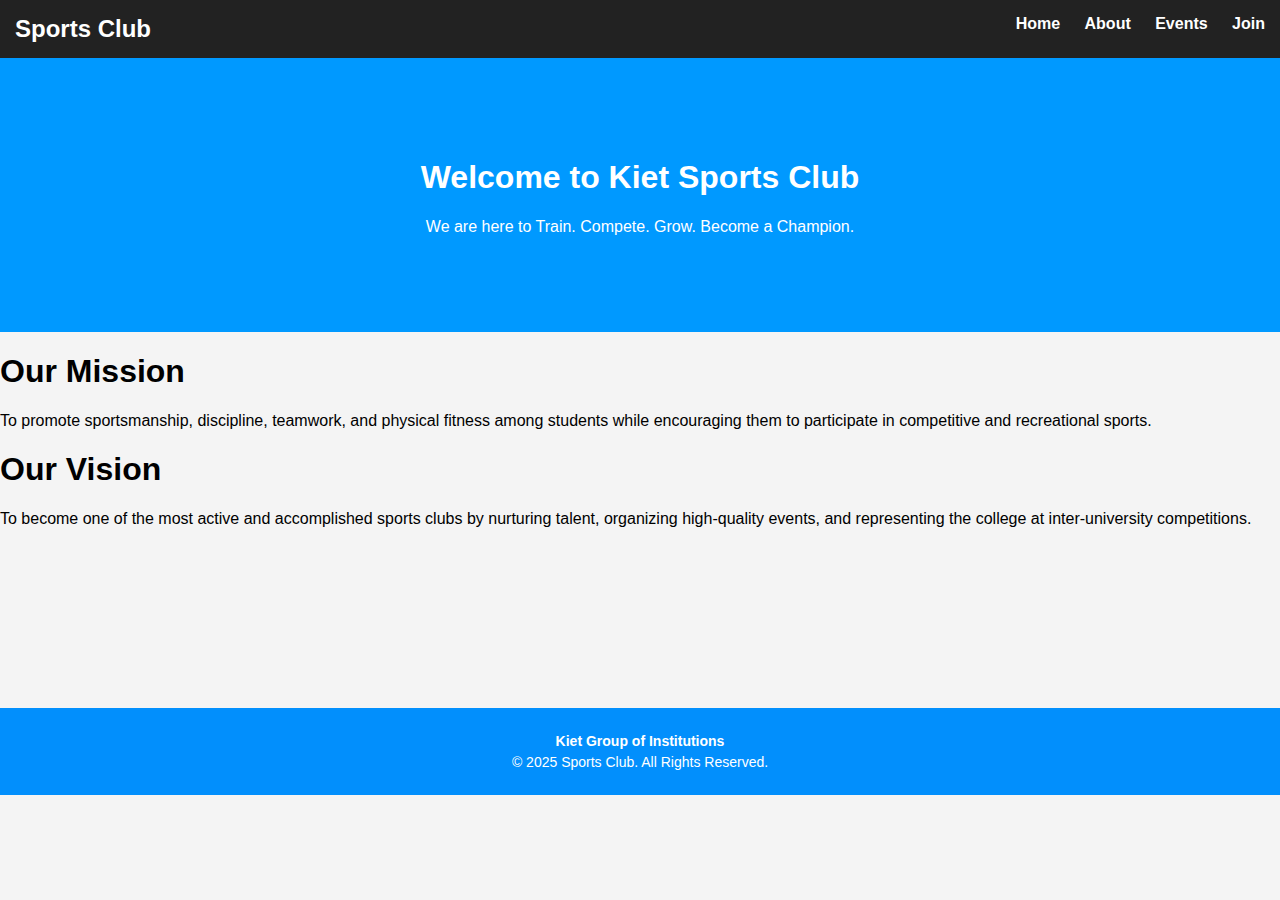
<file: index.html>
<!DOCTYPE html>
<html lang="en">
<head>
    <meta charset="UTF-8">
    <title>Sports Club - Home</title>
    <link rel="stylesheet" href="style.css">
</head>

<body>

<!-- NAVBAR -->
<div class="navbar">
    <h2>Sports Club</h2>
    <ul>
        <li><a href="index.html">Home</a></li>
        <li><a href="about.html">About</a></li>
        <li><a href="events.html">Events</a></li>
        <li><a href="join.html">Join</a></li>
    </ul>
</div>

<!-- MAIN BANNER -->
<div class="home-banner">
    <h1>Welcome to Kiet  Sports Club</h1>
    <p> We are here to Train. Compete. Grow. Become a Champion.</p>
</div>
<p>
    <h1>Our Mission</h1>

<p>To promote sportsmanship, discipline, teamwork, and physical fitness among students while encouraging them to participate in competitive and recreational sports.</p>

<h1>Our Vision</h1>

<p>To become one of the most active and accomplished sports clubs by nurturing talent, organizing high-quality events, and representing the college at inter-university competitions.</p>

</body>
<footer>
    <p><strong>Kiet Group of Institutions</strong></p>
    

   

    <p>© 2025 Sports Club. All Rights Reserved.</p>
</footer>

</html>
</file>
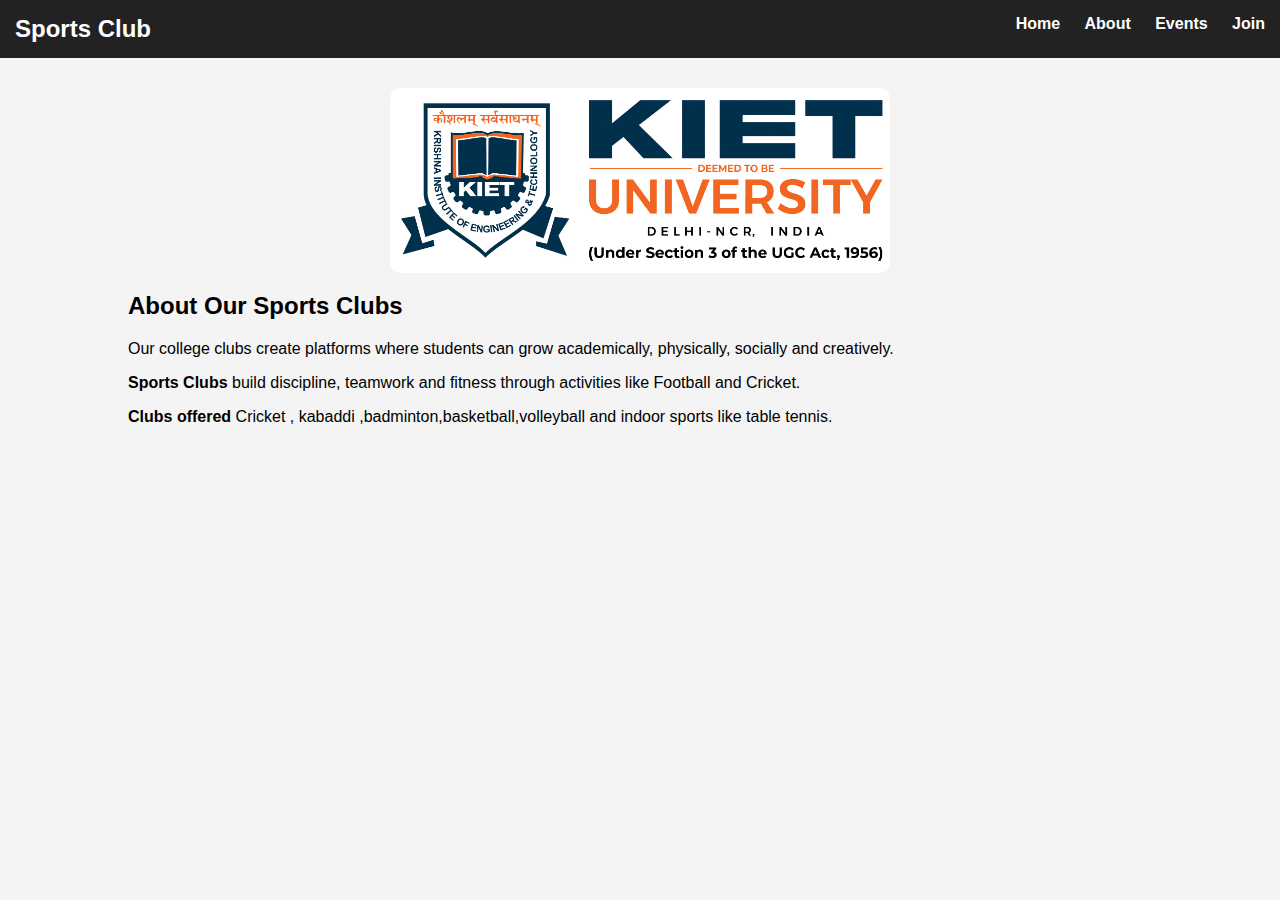
<file: about.html>
<!DOCTYPE html>
<html>
<head>
    <title>About Clubs</title>
    <link rel="stylesheet" href="/style.css">
</head>
<body>
    <div class="navbar">
    <h2>Sports Club</h2>
    <ul>
        <li><a href="index.html">Home</a></li>
        <li><a href="about.html">About</a></li>
        <li><a href="events.html">Events</a></li>
        <li><a href="join.html">Join</a></li>
    </ul>
</div>

<header class="clearfix">
    <div class="logo"></div>
    
</header>

<div class="container">

<div class="about-section">

<img src="logo.jpg">

<h2>About Our Sports Clubs</h2>

<p>
Our college clubs create platforms where students
can grow academically, physically, socially and creatively.
</p>

<p>
<b>Sports Clubs</b> build discipline, teamwork and fitness
through activities like  Football and Cricket.
</p>

<p>
<b>Clubs offered</b> Cricket , kabaddi ,badminton,basketball,volleyball and indoor sports like table tennis.
</p>

</div>

</div>


</body>


</html>
</file>
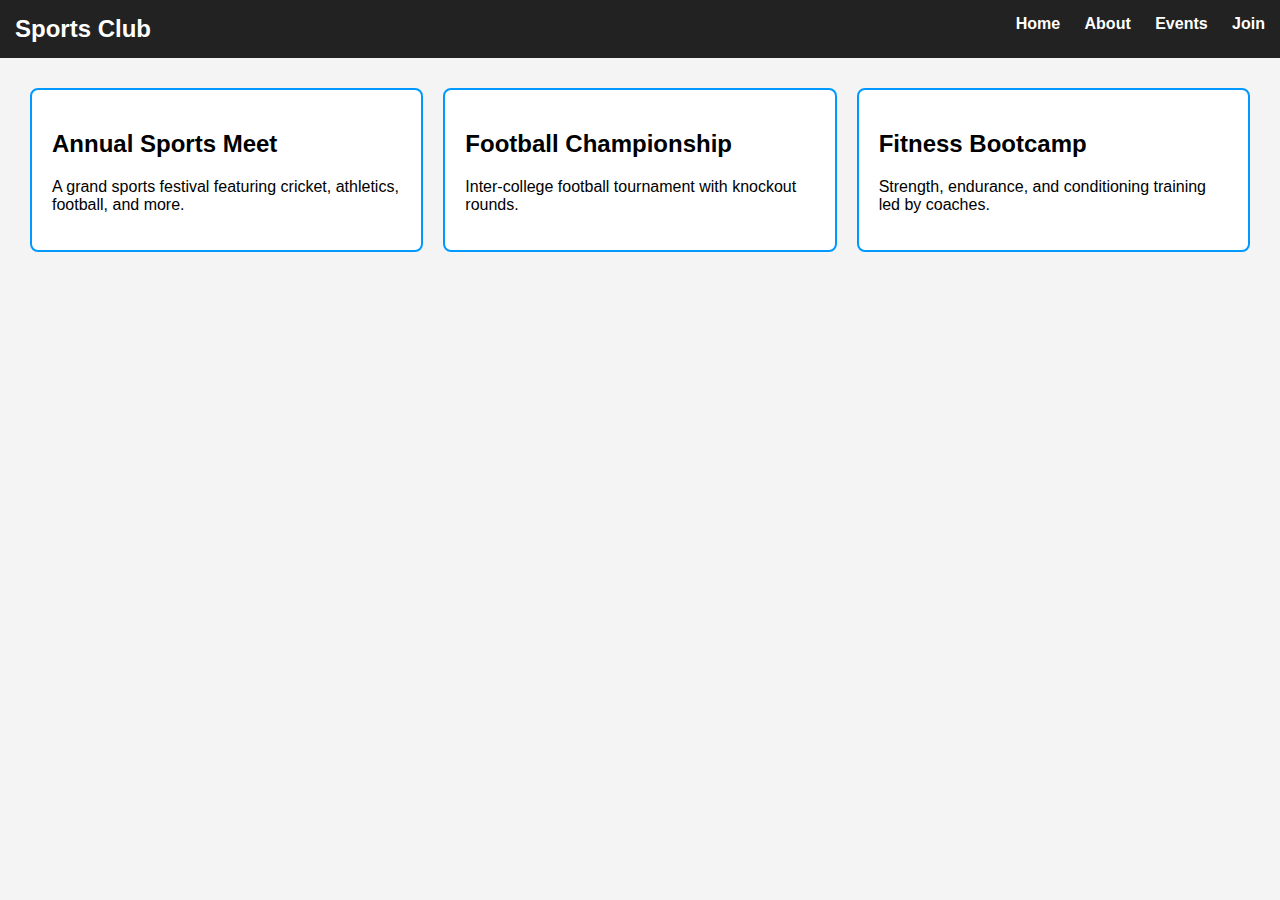
<file: events.html>
<!DOCTYPE html>
<html lang="en">
<head>
    <meta charset="UTF-8">
    <title>Sports Events</title>
    <link rel="stylesheet" href="style.css">
</head>

<body>

<!-- NAVBAR -->
<div class="navbar">
    <h2>Sports Club</h2>
    <ul>
        <li><a href="index.html">Home</a></li>
        <li><a href="about.html">About</a></li>
        <li><a href="events.html">Events</a></li>
        <li><a href="join.html">Join</a></li>
    </ul>
</div>

<!-- EVENTS FLEXBOX -->
<div class="events-container">

    <div class="event-card">
        <h2>Annual Sports Meet</h2>
        <p>A grand sports festival featuring cricket, athletics, football, and more.</p>
    </div>

    <div class="event-card">
        <h2>Football Championship</h2>
        <p>Inter-college football tournament with knockout rounds.</p>
    </div>

    <div class="event-card">
        <h2>Fitness Bootcamp</h2>
        <p>Strength, endurance, and conditioning training led by coaches.</p>
    </div>

</div>


</body>


</html>
</file>
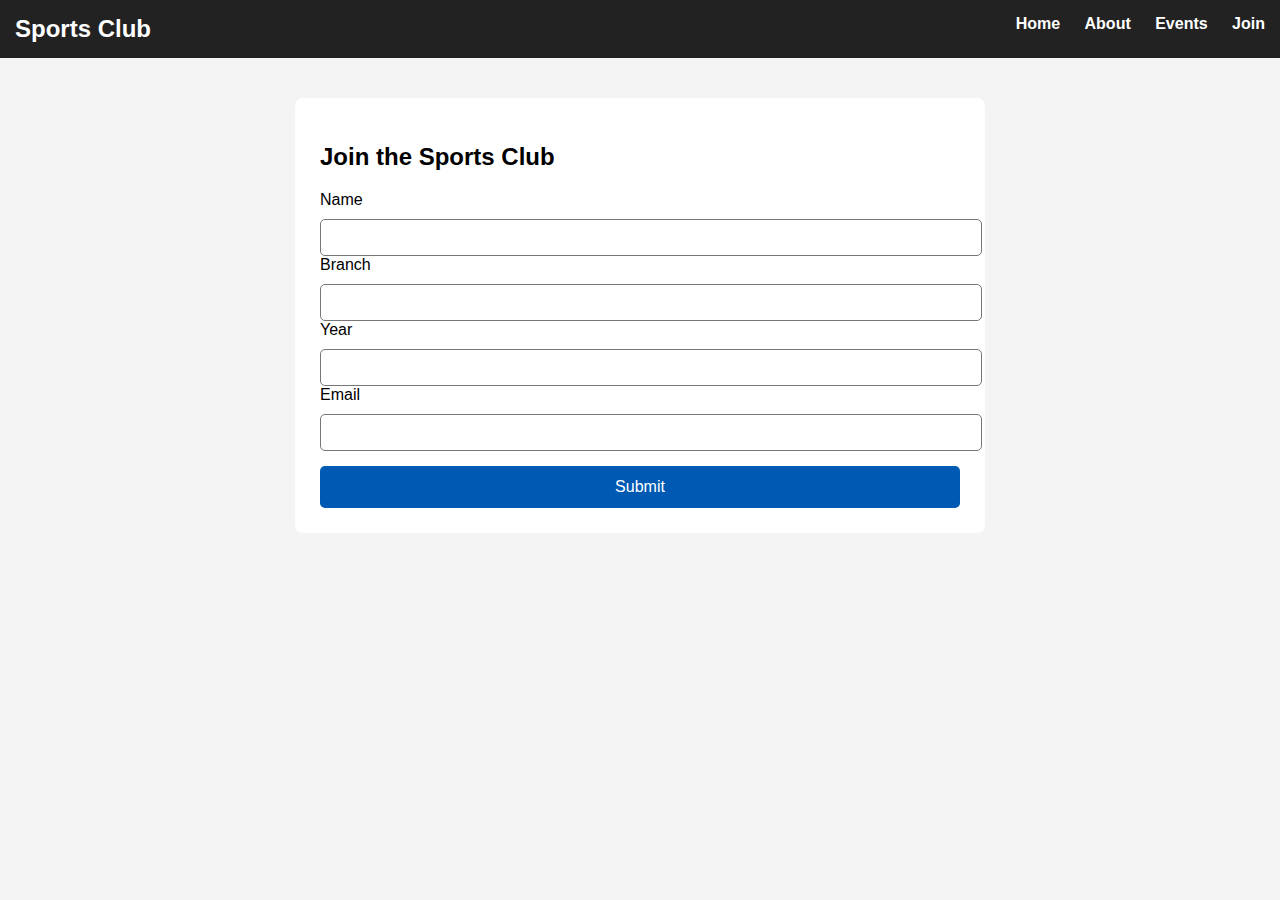
<file: join.html>
<!DOCTYPE html>
<html lang="en">
<head>
    <meta charset="UTF-8">
    <title>Join Sports Club</title>
    <link rel="stylesheet" href="style.css">
</head>

<body>

<!-- NAVBAR -->
<div class="navbar">
    <h2>Sports Club</h2>
    <ul>
        <li><a href="index.html">Home</a></li>
        <li><a href="about.html">About</a></li>
        <li><a href="events.html">Events</a></li>
        <li><a href="join.html">Join</a></li>
    </ul>
</div>

<div class="form-box">
    <h2>Join the Sports Club</h2>

    <form>
        <label>Name</label>
        <input type="text" required>

        <label>Branch</label>
        <input type="text" required>

        <label>Year</label>
        <input type="text" required>

        <label>Email</label>
        <input type="email" required>

        <button type="submit">Submit</button>
    </form>
</div>


</body>


</html>
</file>
<file: style.css>
/* -------- GLOBAL STYLES -------- */
body {
    margin: 0;
    font-family: Arial, Helvetica, sans-serif;
    background: #f4f4f4;
}

/* -------- NAVBAR -------- */
.navbar {
    background: #222;
    color: white;
    padding: 15px;
}

.navbar h2 {
    float: left;
    margin: 0;
}

.navbar ul {
    float: right;
    list-style: none;
    margin: 0;
}

.navbar ul li {
    display: inline-block;
    margin-left: 20px;
}

.navbar ul li a {
    color: white;
    text-decoration: none;
    font-weight: bold;
}

.navbar::after {
    content: "";
    display: block;
    clear: both;
}

/* -------- HOME PAGE -------- */
.home-banner {
    text-align: center;
    padding: 80px;
    background: #0099ff;
    color: white;
}

/* -------- ABOUT PAGE -------- */
.about-section {
    width: 80%;
    margin: auto;
    padding: 30px;
}

.about-section img {
    width: 100%;
    max-width: 500px;
    display: block;
    margin: auto;
    border-radius: 10px;
}

/* -------- EVENTS PAGE -------- */
.events-container {
    display: flex;
    justify-content: center;
    gap: 20px;
    padding: 30px;
}

.event-card {
    width: 30%;
    background: white;
    padding: 20px;
    border: 2px solid #0099ff;
    border-radius: 8px;
}

/* -------- JOIN FORM -------- */
.form-box {
    width: 50%;
    margin: 40px auto;
    background: white;
    padding: 25px;
    border-radius: 8px;
}

.form-box input {
    width: 100%;
    padding: 10px;
    margin-top: 10px;
    border-radius: 5px;
    border: 1px solid #777;
}

.form-box button {
    margin-top: 15px;
    width: 100%;
    padding: 12px;
    background: #0059b3;
    color: white;
    border: none;
    border-radius: 5px;
    font-size: 16px;
}
/* -------- FOOTER -------- */
footer {
    background: #028ffc;
    color: white;
    text-align: center;
    padding: 20px 10px;
    margin-top: 180px;
}

footer p {
    margin: 5px 0;
    font-size: 14px;
}

footer .social-links a {
    color: #0a84ff;
    margin: 0 10px;
    text-decoration: none;
    font-weight: bold;
}

footer .social-links a:hover {
    text-decoration: underline;
}
</file>
